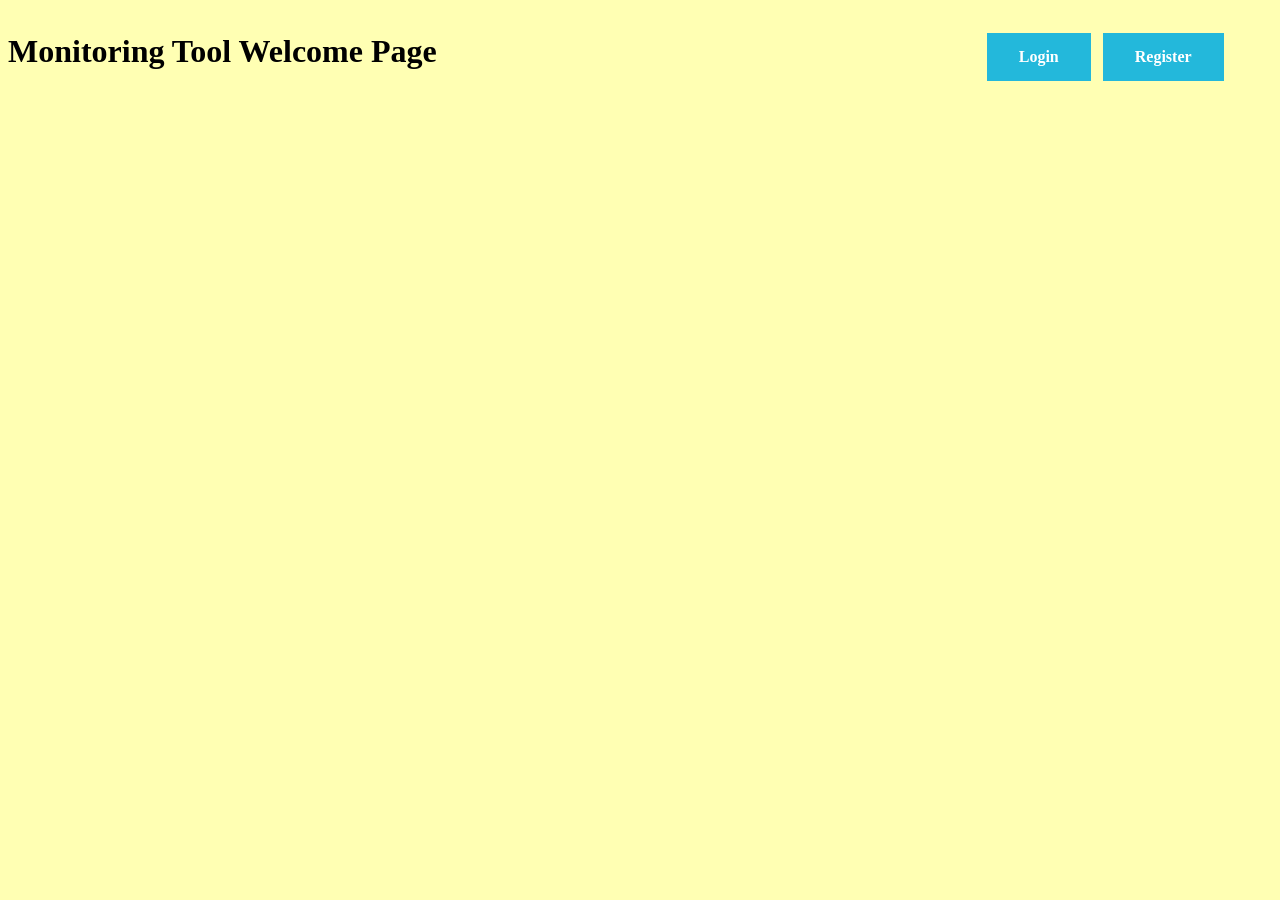
<file: html/ec2-54-157-62-1.compute-1.amazonaws.com/index.html>
<html>
  <head>
    <title>Monitoring Tool</title>

    <style>
		.button {
		    background-color: #23b8db;
		    border: none;
		    color: white;
		    padding: 15px 32px;
		    text-align: center;
		    text-decoration: none;
		    display: inline-block;
		    font-size: 16px;
		    margin: 4px 2px;
		    cursor: pointer;
		    position: relative;
		    left: 540px;
		}

		header {
			width: 100%;
			height: 40px;
			display: inline-block;
			}

		

	</style>
	<!--<link rel="stylesheet" media="all" href="stylesheet/operator.css"/>-->
<!-- Latest compiled and minified CSS -->

  </head>

  <body bgcolor= #ffffb3>

	<header>
		<h1 class>Monitoring Tool Welcome Page
				<a class="button" href="login.php">Login</a>
				<a class="button" href="register.php">Register</a>
		</h1>
	</header>

  </body>
</html>
</file>
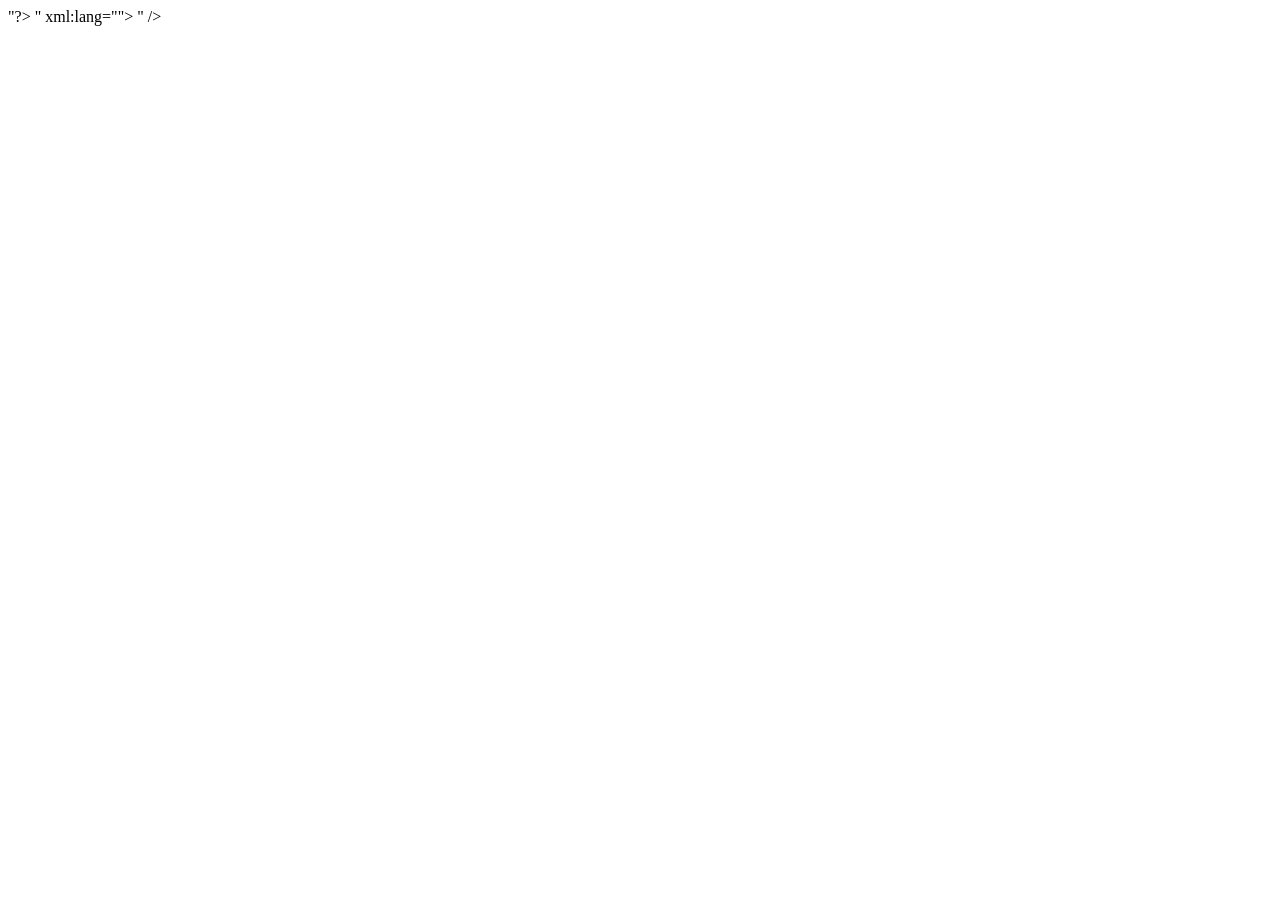
<file: error/include/top.html>
<!--#if expr="! $CONTENT_LANGUAGE"
--><!--#set var="CONTENT_LANGUAGE" value="en"
--><!--#endif
--><!--#if expr="! $CHARACTER_ENCODING"
--><!--#set var="CHARACTER_ENCODING" value="ISO-8859-1"
--><!--#endif
--><?xml version="1.0" encoding="<!--#echo var="CHARACTER_ENCODING" -->"?>
<!DOCTYPE html PUBLIC "-//W3C//DTD XHTML 1.0 Strict//EN"
  "http://www.w3.org/TR/xhtml1/DTD/xhtml1-strict.dtd">
<html xmlns="http://www.w3.org/1999/xhtml" lang="<!--#echo var="CONTENT_LANGUAGE" -->" xml:lang="<!--#echo var="CONTENT_LANGUAGE" -->">
<head>
<title><!--#echo encoding="none" var="TITLE" --></title>
<link rev="made" href="mailto:<!--#echo encoding="url" var="SERVER_ADMIN" -->" />
<style type="text/css"><!--/*--><![CDATA[/*><!--*/ 
    body { color: #000000; background-color: #FFFFFF; }
    a:link { color: #0000CC; }
    p, address {margin-left: 3em;}
    span {font-size: smaller;}
/*]]>*/--></style>
</head>

<body>
<h1><!--#echo encoding="none" var="TITLE" --></h1>
<p>
</file>
<file: html/ec2-54-157-62-1.compute-1.amazonaws.com/stylesheet/operator.css>
html {
  height: 100%;
  width: 100%;
  font-family: Helvetica, Arial, sans-serif;
}

body {
  height: 100%;
  width: 100%;
  margin: 0;
  padding: 0;
}

header {
  /*width: 980px;*/
  width: 100%;
  height: 40px;
  margin: 0 0 10px 0;
  padding: 0;
  background: #0055DD;
  color: white;
  /*position: fixed;
  top: 0;*/
}

header h1 {
  margin: 0;
  padding: 5px;
  font-size: 20px;
  font-family: Verdana, Arial, Helvetica, sans-serif;
  text-align: center;
}

navigation {
  width: 980px;
  margin: 0;
  padding: 0;
  text-align: center;
}

navigation ul {
  width: 980px;
  list-style: none;
  padding: 0;
  margin: 0;
}

navigation ul li {
  display: inline;
  margin-right: 1em;
}

#content {
  width: 920px;
  /*max-width: 920px;
  margin: 0 auto; */
  min-height: 500px;
  padding: 0 30px;
}

footer {
  /*width: 940px;*/
  width: 100%;
  height: 40px;
  margin: 0;
  /*padding: 10px 20px;*/
  background: #0055DD;
  color: white;
  position: fixed;
  bottom: 0;
}

/* Actions */

.actions {
  margin-bottom: 1em;
}


/* Lists */

table, th, td {
  border-collapse: collapse;
  vertical-align: top;
  border: 2px solid #999999;
  padding: 8px;
}

table th {
  font-weight: bold;
}

/*
table.list {
  width: 100%;
}

table.list tr td {
  border: 1px solid #999999;
}

table.list tr th {
  border: 1px solid #0055DD;
  background: #0055DD;
  color: white;
  text-align: left;
}
*/

/* Forms */

dl {
  clear: both;
  overflow: hidden;
  margin: 0.5em 0;
}

dt {
  float: left;
  font-weight: bold;
  width: 125px;
}

dd {
  float: left;
  margin-left: 1em;
}

#operations {
  clear: both;
  margin: 1em 0 1em 75px;
}

/* Errors */

.errors {
  display: inline-block;
  border: 2px solid #da2525;
  border-radius: 5px;
  background-color: #f7d0d0;
  color: #000;
  padding: 1em;
  margin: 1em 0;
}

.errors ul {
  margin-bottom: 0;
  padding-left: 1em;
}

.successes {
  display: inline-block;
  border: 2px solid #25da25;
  border-radius: 5px;
  background-color: #cff7cf;
  color: #000;
  padding: 1em;
  margin: 1em 0;

}

.successes ul {
  margin-bottom: 0;
  padding-left: 1em;
}

main {
  width: 700px;
  max-width: 95%;
  min-height: 50%;
  margin: 10px auto 60px;
  padding: 30px;
  background: #f9f4ec;
  border-radius: 10px;
}

#create-run-button {
  display: inline-block;
  width: 200px;
  max-width: 50%;
  border-radius: 5px;
  background-color: #25da25;
  color: #fff;
  padding: 1em;
  text-decoration: none;
  text-align: center;
  font: bold 26px Verdana, sans-serif;
  margin: 30px auto;
}

#end-run-button {
  display: block;
  width: 250px;
  max-width: 90%;
  border-radius: 5px;
  background-color: #da2525;
  color: #fff;
  padding: 1em 0;
  text-decoration: none;
  text-align: center;
  font: bold 20px Verdana, sans-serif;
  margin: 30px auto;
}

.center-text {
  text-align: center;
}

#code-box {
  display: block;
  width: 250px;
  max-width: 90%;
  border: dashed 4px #606060;
  background-color: #eee;
  padding: 1em 0;
  margin: 30px auto;
  text-align: center;
}

#code-box span {
  font: bold 20px 'Courier New', Courier, monospace;
  color: #606060;
  letter-spacing: 1px;
}

.container {
  height: calc(100% - 100px);
}

#map-sidebar {
  box-sizing: border-box;
  width: 20%;
  height: 100%;
  margin: 0 10px;
  padding: 20px;
  background: #f9f4ec;
  border-radius: 10px;
  float: left;
}

#map-main {
  box-sizing: border-box;
  width: calc(80% - 45px);
  height: 100%;
  margin: 0 10px;
  padding: 20px;
  background: #f9f4ec;
  border-radius: 10px;
  float: right;
}

ul#user-list {
  list-style: none;
  padding: 0;
  height: calc(100% - 350px);
  overflow: auto;
}

#user-list li {
  display: block;
  background: #eee;
  padding: 8px;
  margin: 4px 0;
  border-radius: 6px;
  position: relative;
}

#user-list li:hover {
  background: #d0d0d0;
}

#user-list li input {
  position: absolute;
  right: 5px;
}

#user-list .circle {
  display: inline-block;
  width: 0.8em;
  height: 0.8em;
  margin: 0 7px 0 0;
  border-radius: 50%;
  /* background-color: red; */
}

#user-list + div {
  display: block;
  background: #606060;
  color: #eee;
  padding: 8px;
  margin: 4px 0;
  border-radius: 6px;
  position: relative;
  text-align: right;
}

#user-list + div span {
  position: relative;
  right: 25px;
}

#user-list + div input {
  position: absolute;
  right: 5px;
}

.info-bar {
  margin-left: 10px;
}

.inactive, .sos {
	display: none;
}
</file>
